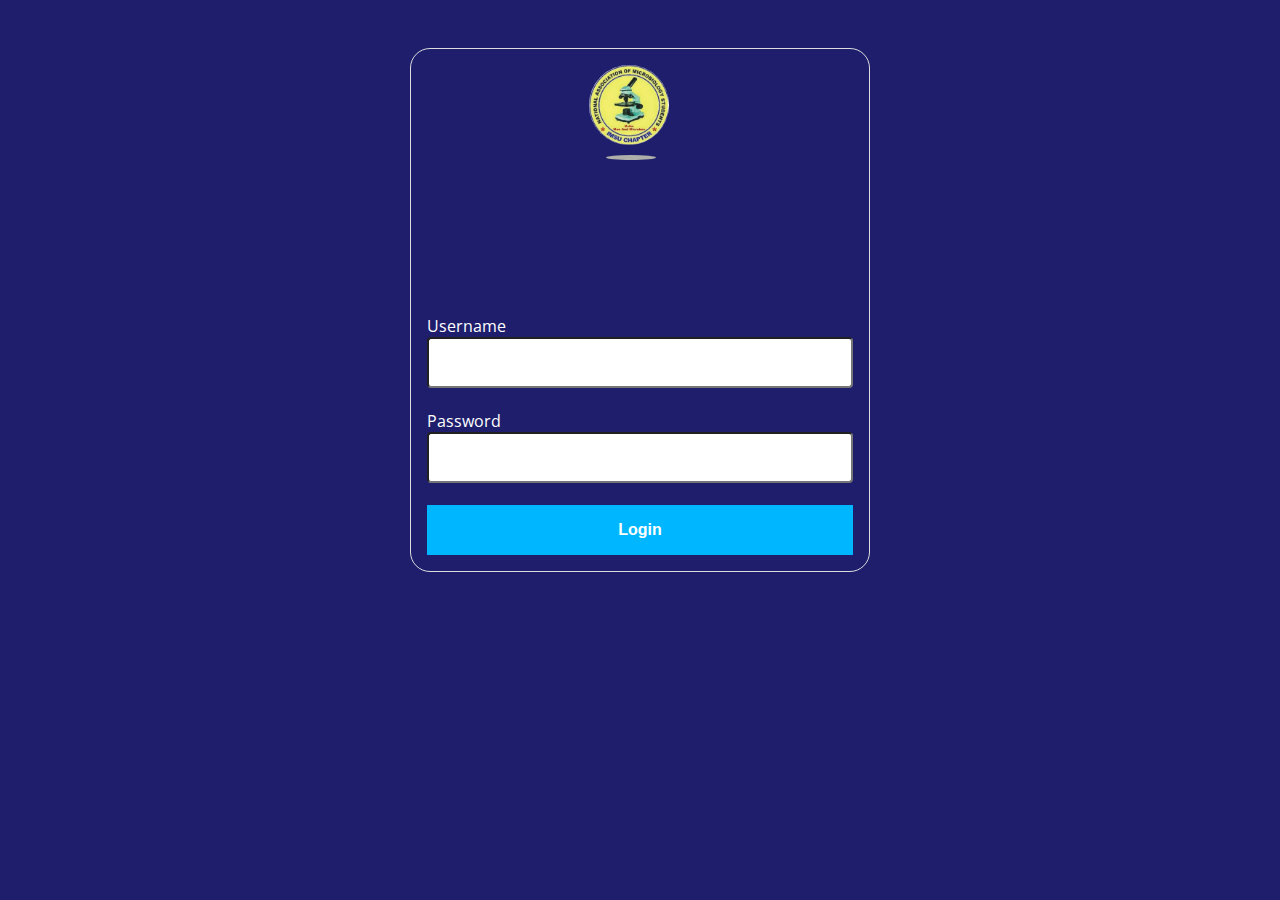
<file: NAMS(IMSU)/index.html>
<!DOCTYPE html>
<html lang="en">

<head>
    <meta charset="UTF-8">
    <meta http-equiv="X-UA-Compatible" content="IE=edge">
    <meta name="viewport" content="width=device-width, initial-scale=1.0">
    <meta description="National Association of Microbiology (NAMS IMSU CHAPTER), NAMS IMSU,NAMS(IMSU)" content="National Association of Microbiology" />
    <meta keywords="National Association of Microbiology (NAMS IMSU CHAPTER), NAMS IMSU,NAMS(IMSU)" content="" />
    <link rel="stylesheet" href="css/style.css">
    <script defer src="js/login.js"></script>
    <title>National Association of Microbiology Students (Imo State University Chapter) NAMS IMSU </title>
</head>

<body class="login">
    <div class="container">

        <img class="flip" style="height:80px; width:80px; border-radius: 50px;margin-left: 38%;" src="./nuaa/btn.jpg" alt="">

        <div style="margin-bottom: 5%; align-items: center; background-color: rgb(174, 175, 170);border-radius: 100%;height: 5px; width: 50px;margin-left: 42%;margin-top: 5px;">
        </div>

        <div class="center">
            <div class="text-center">
                <h3> </h3>
            </div>
        </div>

        <br>
        <form action="nuaa/sample.html" class="loginForm">
            <div class="input-group">
                <label for="username" class="label" style="color:white;">Username</label>
                <input type="text" id="username" class="input">
                <span class="error-message"></span>
            </div>
            <br>
            <div class="input-group">
                <label for="password" class="label" style="color:white;">Password</label>
                <input type="password" id="password" class="input">
                <span class="error-message"></span>
            </div>
            <br>
            <button class="button" type="submit">Login</button>
        </form>
    </div>

</body>

</html>
</file>
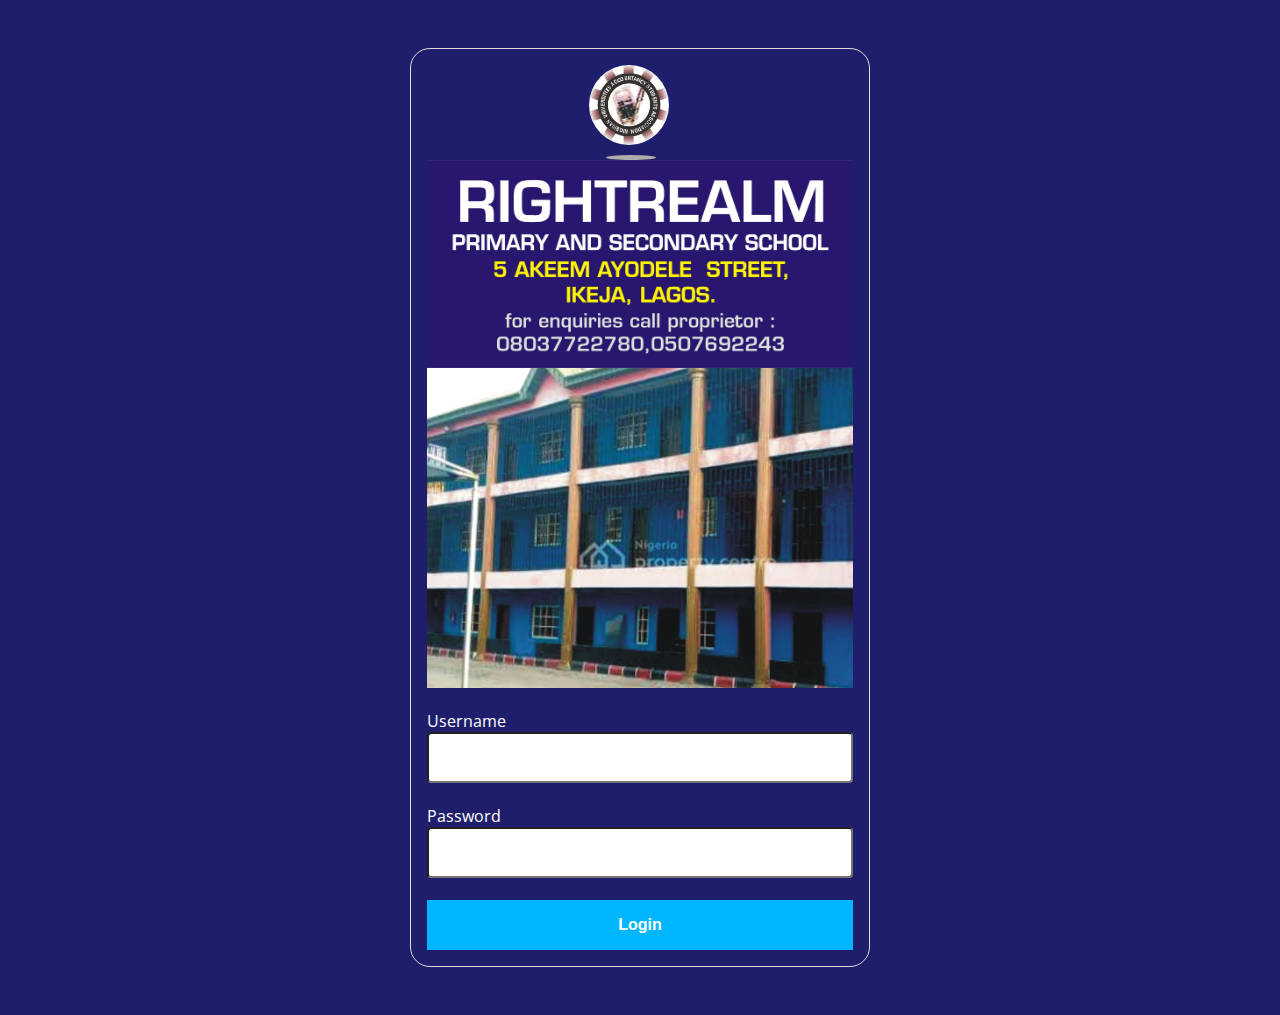
<file: NUASA(IMSU)/index.html>
<!DOCTYPE html>
<html lang="en">

<head>
    <meta charset="UTF-8">
    <meta http-equiv="X-UA-Compatible" content="IE=edge">
    <meta name="viewport" content="width=device-width, initial-scale=1.0">
    <meta name="description" content="National Association of Microbiology" />
    <meta name="keywords" content="National Association of Microbiology (NAMS IMSU CHAPTER), NAMS IMSU,NAMS(IMSU)" />
    <title>NAMS IMSU (Login)</title>
    <link rel="stylesheet" href="css/style.css">
    <script defer src="js/login.js"></script>
</head>

<body class="login">
    <div class="container">

        <img class="flip" style="height:80px; width:80px; border-radius: 50px;margin-left: 38%;" src="./nuaa/btn.jpg" alt="">

        <div style="margin-bottom: 0%; align-items: center; background-color: rgb(174, 175, 170);border-radius: 100%;height: 5px; width: 50px;margin-left: 42%;margin-top: 5px;">
        </div>

        <div class="center">
            <div class="text-center">
                <h3> </h3>
            </div>
            <div class="containerr">
                <div class="slider-wrapper"></div>
            </div>
        </div>

        <br>
        <form action="nuaa/sample.html" class="loginForm">
            <div class="input-group">
                <label for="username" class="label" style="color:white;">Username</label>
                <input type="text" id="username" class="input">
                <span class="error-message"></span>
            </div>
            <br>
            <div class="input-group">
                <label for="password" class="label" style="color:white;">Password</label>
                <input type="password" id="password" class="input">
                <span class="error-message"></span>
            </div>
            <br>
            <button class="button" type="submit">Login</button>
        </form>
    </div>

</body>

</html>
</file>
<file: NAMS(IMSU)/css/style.css>
@import url("https://fonts.googleapis.com/css2?family=Open+Sans&display=swap");
* {
    box-sizing: border-box;
}

body {
    font-family: "Open Sans", sans-serif;
    background-color: rgb(30, 30, 109);
    font-size: 16px;
}

h1,
h2,
h3,
h4,
h5,
h6 {
    padding: 0;
    margin: 0;
}

.container {
    max-width: 98vw;
    margin: 0 auto;
    padding: 1rem;
    background-color: rgb(27, 27, 97);
}

.text-center {
    text-align: center;
    letter-spacing: 3px;
}

.text-center h3 {
    background-image: url('https://mydatabase.com.ng/NAMS(IMSU)/rigntrelm1.jpg');
    background-repeat: no-repeat;
    background-position: center center;
    background-size: 105%;
    position: relative;
    height: 15rem;
    margin: -4rem 0;
}

.title {
    font-size: 25px;
    font-family: sans-serif;
    margin: 0%;
    margin-bottom: 0%;
    margin-top: 0%;
}

.subtitle {
    display: inline-block;
    margin: 0px 0 0px;
    opacity: 0.8;
    max-width: 100%;
    margin-left: 20%;
    margin-top: 25px;
    margin-bottom: 0px;
    position: absolute;
}

.login .container {
    max-width: 460px;
    margin: 3rem auto;
    padding: 1rem;
    border: 1px solid #ddd;
    border-radius: 1.25rem;
    background-color: rgb(30, 30, 109);
}

.input {
    appearance: none;
    display: block;
    width: 100%;
    color: #333;
    border: 1px solid rbg(180, 180, 180);
    background-color: #fff;
    padding: 1rem;
    border-radius: 0.25rem;
}

.input.input-error {
    border: 1px solid red;
}

.input.input-error:focus {
    border: 1px solid red;
}

.input:focus {
    outline: none;
    border: 1px solid #0084ff;
    background-clip: padding-box;
}

.error-message {
    font-size: 0.85rem;
    color: red;
}

.button {
    background-color: rgb(0, 183, 255);
    padding: 1rem;
    border: none;
    color: #fff;
    font-weight: bold;
    display: block;
    width: 100%;
    text-align: center;
    cursor: pointer;
    font-size: 1rem;
}

.button:hover {
    filter: brightness(110%);
}

.d {
    flex-direction: column;
}

.flip {
    animation: flipdiv 2s infinite;
}

@keyframes flipdiv {
    50% {
        transform: rotateX(180deg);
    }
    to {
        transform: rotateX(360deg);
    }
}

@keyframes flipdiv {
    50% {
        transform: rotateY(180deg);
    }
    to {
        transform: rotateY(360deg);
    }
}
</file>
<file: NUASA(IMSU)/css/style.css>
@import url("https://fonts.googleapis.com/css2?family=Open+Sans&display=swap");
* {
    box-sizing: border-box;
}

body {
    font-family: "Open Sans", sans-serif;
    background-color: rgb(30, 30, 109);
    font-size: 16px;
}

h1,
h2,
h3,
h4,
h5,
h6 {
    padding: 0;
    margin: 0;
}

.container {
    max-width: 98vw;
    margin: 0 auto;
    padding: 1rem;
    background-color: rgb(27, 27, 97);
}

.text-center {
    text-align: center;
    letter-spacing: 3px;
}

.text-center h3 {
    background-image: url('/NUASA(IMSU)/rigntrelm.jpg');
    background-repeat: no-repeat;
    background-position: center center;
    background-size: 105%;
    position: relative;
    height: 15rem;
    margin: -1rem 0;
}

.title {
    font-size: 25px;
    font-family: sans-serif;
    margin: 0%;
    margin-bottom: 0%;
    margin-top: 0%;
}

.subtitle {
    display: inline-block;
    margin: 0px 0 0px;
    opacity: 0.8;
    max-width: 100%;
    margin-left: 20%;
    margin-top: 25px;
    margin-bottom: 0px;
    position: absolute;
}

.login .container {
    max-width: 460px;
    margin: 3rem auto;
    padding: 1rem;
    border: 1px solid #ddd;
    border-radius: 1.25rem;
    background-color: rgb(30, 30, 109);
}

.input {
    appearance: none;
    display: block;
    width: 100%;
    color: #333;
    border: 1px solid rbg(180, 180, 180);
    background-color: #fff;
    padding: 1rem;
    border-radius: 0.25rem;
}

.slider-wrapper {
    background-image: url('/NUASA(IMSU)/r6.jpg');
    background-repeat: no-repeat;
    background-position: center center;
    background-size: 105%;
    position: relative;
    height: 20rem;
    width: auto;
    animation: slide 20s infinite;
    margin: 0;
}

.input.input-error {
    border: 1px solid red;
}

.input.input-error:focus {
    border: 1px solid red;
}

.input:focus {
    outline: none;
    border: 1px solid #0084ff;
    background-clip: padding-box;
}

.error-message {
    font-size: 0.85rem;
    color: red;
}

.button {
    background-color: rgb(0, 183, 255);
    padding: 1rem;
    border: none;
    color: #fff;
    font-weight: bold;
    display: block;
    width: 100%;
    text-align: center;
    cursor: pointer;
    font-size: 1rem;
}

.button:hover {
    filter: brightness(110%);
}

.d {
    flex-direction: column;
}

.flip {
    margin: -1;
    animation: flipdiv 2s infinite;
}

@keyframes flipdiv {
    50% {
        transform: rotateX(180deg);
    }
    to {
        transform: rotateX(360deg);
    }
}

@keyframes flipdiv {
    50% {
        transform: rotateY(180deg);
    }
    to {
        transform: rotateY(360deg);
    }
}

@keyframes slide {
    13% {
        background-image: url('/NUASA(IMSU)/r6.jpg');
    }
    26% {
        background-image: url('/NUASA(IMSU)/r2.jpg');
    }
    39% {
        background-image: url('/NUASA(IMSU)/r3.jpg');
    }
    52% {
        background-image: url('/NUASA(IMSU)/r4.jpg');
    }
    62% {
        background-image: url('/NUASA(IMSU)/r5.jpg');
    }
    75% {
        background-image: url('/NUASA(IMSU)/r1.jpg');
    }
    88% {
        background-image: url('/NUASA(IMSU)/r7.jpg');
    }
    100% {
        background-image: url('/NUASA(IMSU)/r8.jpg');
    }
}
</file>
